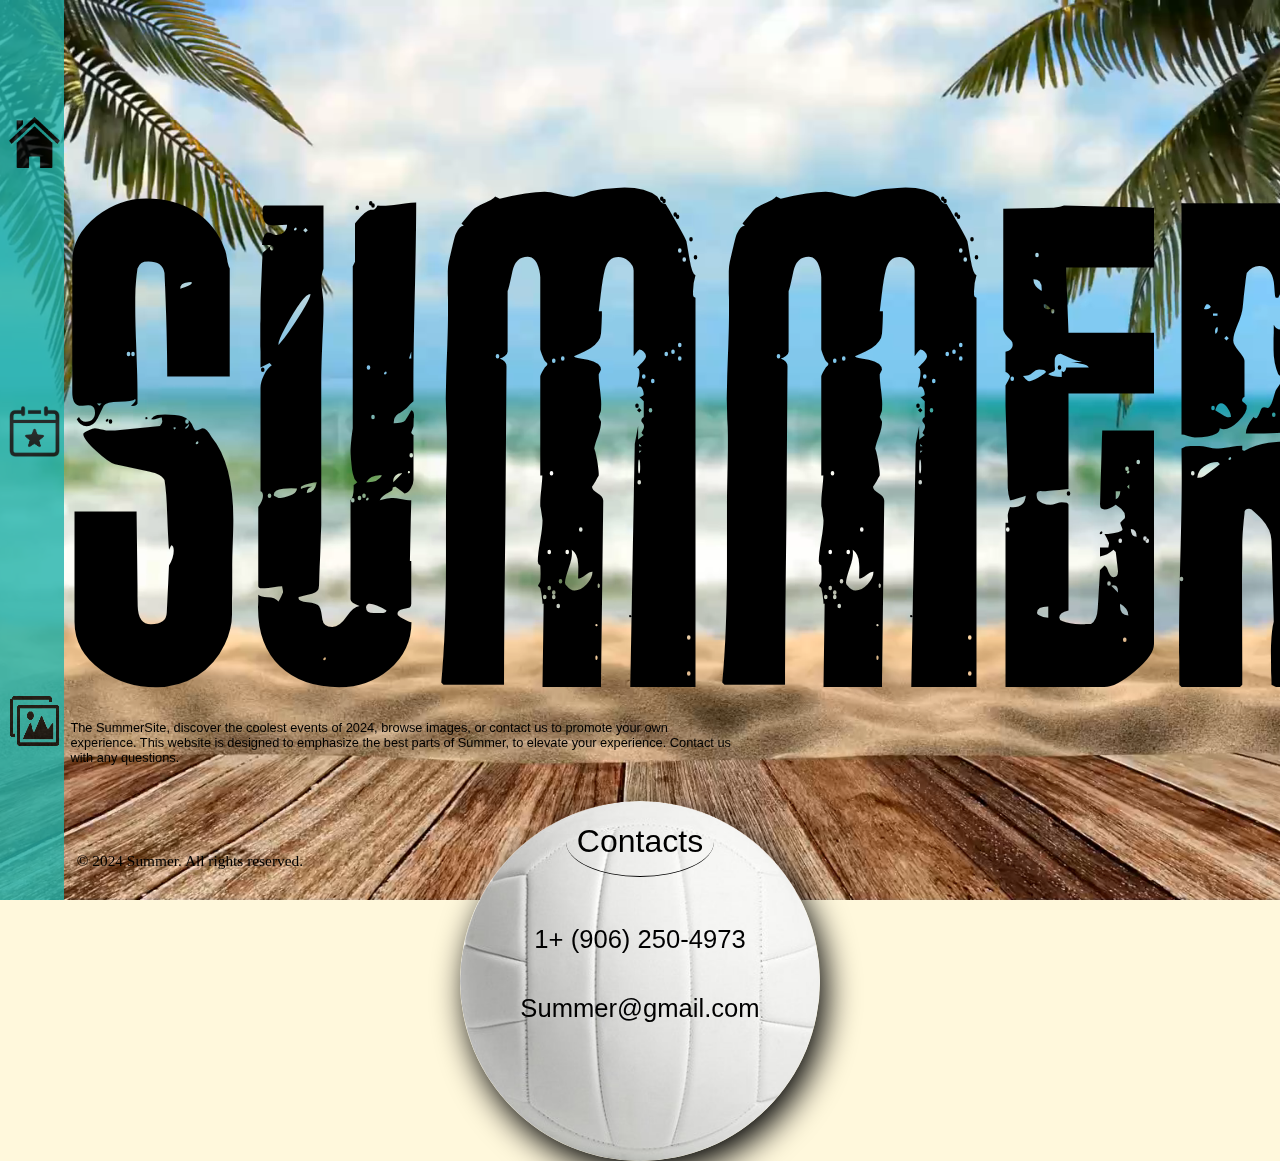
<file: index.html>
<!DOCTYPE html>
<html lang="en">
<head>
    <meta charset="UTF-8">
    <meta name="author" content="Oliver Kuopus">
    <meta name="description" content="Summer events, photos, and promotions.">
    <meta name="viewport" content="width=device-width, initial-scale=1.0">
    <title>Summer</title>
    <link rel="stylesheet" href="./css/styles.css">
</head>
<body>
    <aside>
        <nav>
            <a href="./index.html"><img id="home" src="./assets/home.webp" alt="Home Icon"></a>
            <a href="./events.html"><img id="event" src="./assets/event icon.png" alt="Event Icon"></a>
            <a href="./gallery.html"><img id="gallery" src="./assets/gallery icon.png" alt="Gallery Icon"></a>
        </nav>
    </aside>
    <main class="homeMain">
        <video autoplay muted loop>
            <source src="./assets/holidays-on-the-sea-under-palm-trees-SBV-331454850-preview-vmake.mp4" type="video/mp4">
        </video>
        <p class="summer">SUMMER</p>
        <div class="about">The SummerSite, discover the coolest events of 2024, browse images, or contact us to promote your own experience. This website is designed to emphasize the best parts of Summer, to elevate your experience. Contact us with any questions.</div>
    </main>
    <div class="ball">
        <div class="contact">
            <div class="list">
                <p>Contacts</p>
                <p>1+ (906) 250-4973</p>
                <p>Summer@gmail.com</p>
            </div>
        </div>
    </div>
    <footer>
        <p>&copy; 2024 Summer. All rights reserved.</p>
    </footer>
    <script src="https://code.jquery.com/jquery-3.7.1.min.js" integrity="sha256-/JqT3SQfawRcv/BIHPThkBvs0OEvtFFmqPF/lYI/Cxo=" crossorigin="anonymous"></script>
    <script src="./scripts.js"></script>
</body>
</html>
</file>
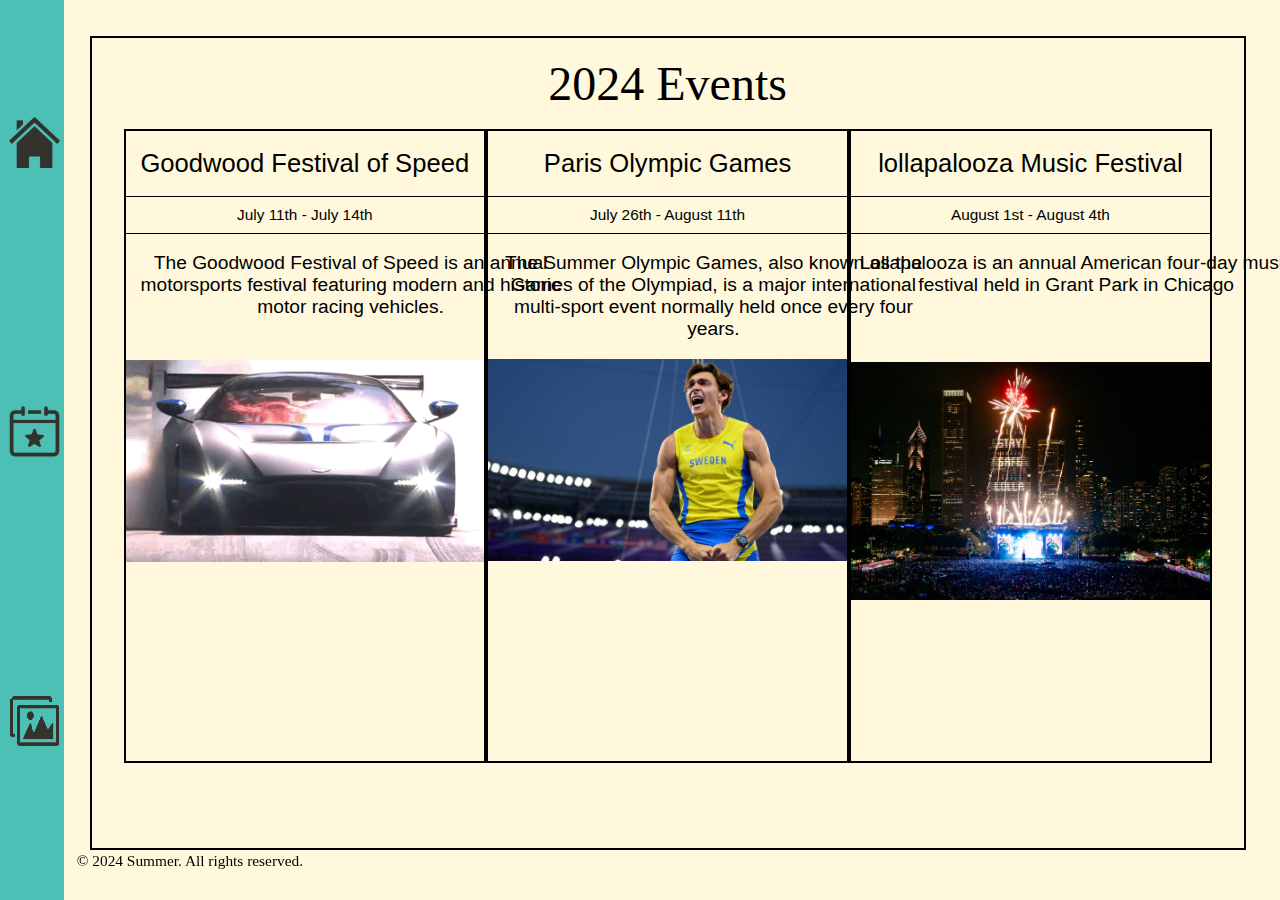
<file: events.html>
<!DOCTYPE html>
<html lang="en">
<head>
    <meta charset="UTF-8">
    <meta name="author" content="Oliver Kuopus">
    <meta name="description" content="Summer events, photos, and promotions.">
    <meta name="viewport" content="width=device-width, initial-scale=1.0">
    <title>Events</title>
    <link rel="stylesheet" href="./css/styles.css">
</head>
<body>
    <aside>
        <nav>
            <a href="./index.html"><img id="home" src="./assets/home.webp" alt="Home Icon"></a>
            <a href="./events.html"><img id="event" src="./assets/event icon.png" alt="Event Icon"></a>
            <a href="./gallery.html"><img id="gallery" src="./assets/gallery icon.png" alt="Gallery Icon"></a>
        </nav>
    </aside>
    <main class="eventMain">
        <p>2024 Events</p>
        <div class="eventsAll">
            <div class="event" id="goodwood">
                <p>Goodwood Festival of Speed</p>
                <p>July 11th - July 14th</p>
                <p>The Goodwood Festival of Speed is an annual motorsports festival featuring modern and historic motor racing vehicles.</p>
                <a href="https://www.goodwood.com/motorsport/festival-of-speed/"><img id="goodwoodImg" src="./assets/goodwood gif.gif" alt="Goodwood Festival of speed image and link."></a>
            </div>
            <div class="event" id="olympics">
                <p>Paris Olympic Games</p>
                <p>July 26th - August 11th</p>
                <p>The Summer Olympic Games, also known as the Games of the Olympiad, is a major international multi-sport event normally held once every four years.</p>
                <a href="https://olympics.com/en/paris-2024"><img id="olympicsImg" src="./assets/olympics.jpg" alt="Olympic games image and link"></a>
            </div>
            <div class="event" id="lollapalooza">
                <p>lollapalooza Music Festival</p>
                <p>August 1st - August 4th</p>
                <p>Lollapalooza is an annual American four-day music festival held in Grant Park in Chicago</p>
                <a href="https://www.lollapalooza.com/"><img id="lollaImg" src="./assets/lollapalooza.jpg" alt="Lollapalooza image and link"></a>
            </div>
        </div>
    </main>
    <footer>
        <p>&copy; 2024 Summer. All rights reserved.</p>
    </footer>
    <script src="https://code.jquery.com/jquery-3.7.1.min.js" integrity="sha256-/JqT3SQfawRcv/BIHPThkBvs0OEvtFFmqPF/lYI/Cxo=" crossorigin="anonymous"></script>
    <script src="./scripts.js"></script>
</body>
</html>
</file>
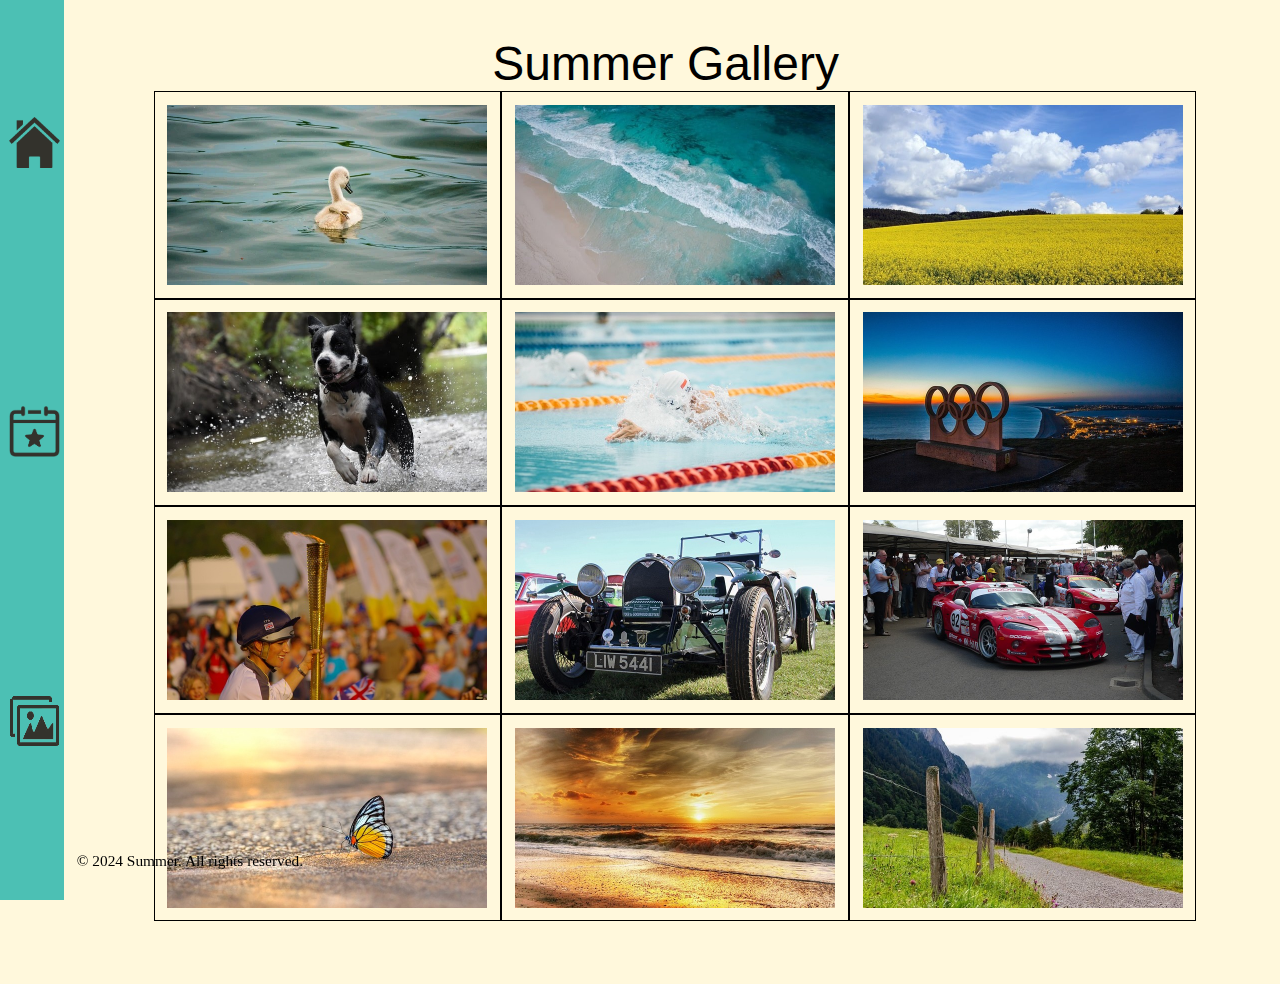
<file: gallery.html>
<!DOCTYPE html>
<html lang="en">
<head>
    <meta charset="UTF-8">
    <meta name="author" content="Oliver Kuopus">
    <meta name="description" content="Summer events, photos, and promotions.">
    <meta name="viewport" content="width=device-width, initial-scale=1.0">
    <title>Gallery</title>
    <link rel="stylesheet" href="./css/styles.css">
</head>
<body>
    <aside>
        <nav>
            <a href="./index.html"><img id="home" src="./assets/home.webp" alt="Home Icon"></a>
            <a href="./events.html"><img id="event" src="./assets/event icon.png" alt="Event Icon"></a>
            <a href="./gallery.html"><img id="gallery" src="./assets/gallery icon.png" alt="Gallery Icon"></a>
        </nav>
    </aside>
    <main class="gallery">
        <div class="galleryTxt">Summer Gallery</div>
        <div class="grid">
            <img src="./assets/img 1.webp" alt="">
            <img src="./assets/img 2.jpg" alt="">
            <img src="./assets/img 3.jpg" alt="">
            <img src="./assets/image 4.jpg" alt="">
            <img src="./assets/img 5.jpg" alt="">
            <img src="./assets/image 6.jpg" alt="">
            <img src="./assets/image 7.jpg" alt="">
            <img src="./assets/image 8.jpg" alt="">
            <img src="./assets/image 9.jpg" alt="">
            <img src="./assets/image 10.jpg" alt="">
            <img src="./assets/image 11.jpg" alt="">
            <img src="./assets/image 12.jpg" alt="">
        </div>
    </main>
    <footer>
        <p>&copy; 2024 Summer. All rights reserved.</p>
    </footer>
    <script src="https://code.jquery.com/jquery-3.7.1.min.js" integrity="sha256-/JqT3SQfawRcv/BIHPThkBvs0OEvtFFmqPF/lYI/Cxo=" crossorigin="anonymous"></script>
    <script src="./scripts.js"></script>
</body>
</html>
</file>
<file: css/styles.css>
@font-face {
  font-family: Summer;
  src: url(/assets/Rockit.ttf);
}
html {
  background-color: cornsilk;
}
html body {
  margin: 0;
  padding: 0;
  display: flex;
  flex-direction: column;
}
html body aside {
  position: fixed;
  z-index: 10;
  width: 5%;
  background-color: lightseagreen;
  opacity: 80%;
}
html body aside nav {
  display: flex;
  height: 100vh;
  width: auto;
  flex-direction: column;
  z-index: 10;
}
html body aside nav #home, html body aside nav #event, html body aside nav #gallery {
  width: 4vw;
  height: 4vw;
  margin: 13vh 1vh;
  cursor: pointer;
}
html body aside nav #home:nth-child(2), html body aside nav #event:nth-child(2), html body aside nav #gallery:nth-child(2) {
  margin: 8vh 8px;
}
html body .homeMain {
  flex: 1;
  display: flex;
  position: relative;
  border: none;
  flex-direction: column;
}
html body .homeMain video {
  width: 100vw;
  height: 100vh;
  border: none;
  object-fit: cover;
  outline: none;
  position: fixed;
}
html body .homeMain .summer {
  position: relative;
  font-size: 25vh;
  font-family: Summer;
  color: black;
  margin: 0;
  padding-top: 20vh;
  left: 5.5%;
  height: 60vh;
}
html body .homeMain .about {
  width: 52vw;
  z-index: 99;
  position: relative;
  left: 5.5%;
  font-size: 1vw;
  font-family: "Franklin Gothic Medium", "Arial Narrow", Arial, sans-serif;
}
html body .ball {
  width: 100%;
  height: 40vh;
  display: flex;
  justify-content: center;
  margin-top: 4vh;
}
html body .ball .contact {
  display: flex;
  height: 40vh;
  width: 40vh;
  border-radius: 50%;
  background-image: url(/assets/ball.png);
  background-size: cover;
  background-position: center;
  position: relative;
  z-index: 10;
  justify-content: center;
  animation: none;
  box-shadow: 6px 12px 2rem;
}
html body .ball .contact .list {
  width: auto;
  justify-content: center;
  align-content: space-between;
}
html body .ball .contact .list p {
  text-align: center;
  margin: 1rem;
  padding: 1rem 10px;
  border-radius: 50%;
  font-size: 2vw;
  font-family: "Franklin Gothic Medium", "Arial Narrow", Arial, sans-serif;
  font-weight: 100;
}
html body .ball .contact .list p:nth-child(1) {
  width: 10vw;
  margin: 6px auto 2rem auto;
  font-size: 2.5vw;
  border-bottom: black solid 1px;
}
html body .ball .contact .list p:nth-child(2) {
  margin-bottom: 8px;
}
html body .ball .contact .list p:nth-child(3) {
  margin-top: 0;
  padding: 1rem;
}
html body .eventMain {
  width: 90vw;
  height: 90vh;
  border: 2px solid black;
  margin: 4vh auto auto 7vw;
}
html body .eventMain p {
  text-align: center;
  font-size: 3em;
  margin: 2vh auto;
}
html body .eventMain .eventsAll {
  display: flex;
  position: relative;
  width: 85vw;
  height: 85vh;
  margin: 0 auto;
  flex-direction: row;
  justify-content: space-between;
}
html body .eventMain .eventsAll .event {
  width: 28vw;
  height: 70vh;
  border: 2px solid black;
}
html body .eventMain .eventsAll #goodwood, html body .eventMain .eventsAll #lollapalooza, html body .eventMain .eventsAll #olympics {
  flex-direction: column;
  text-align: center;
}
html body .eventMain .eventsAll #goodwood p:nth-child(1), html body .eventMain .eventsAll #lollapalooza p:nth-child(1), html body .eventMain .eventsAll #olympics p:nth-child(1) {
  font-size: 2vw;
  font-family: Verdana, Geneva, Tahoma, sans-serif;
}
html body .eventMain .eventsAll #goodwood p:nth-child(2), html body .eventMain .eventsAll #lollapalooza p:nth-child(2), html body .eventMain .eventsAll #olympics p:nth-child(2) {
  font-size: 1.2vw;
  font-family: Verdana, Geneva, Tahoma, sans-serif;
  padding: 1vh 0;
  border-top: 1px solid black;
  border-bottom: 1px solid black;
}
html body .eventMain .eventsAll #goodwood p:nth-child(3), html body .eventMain .eventsAll #lollapalooza p:nth-child(3), html body .eventMain .eventsAll #olympics p:nth-child(3) {
  font-size: 1.5vw;
  font-family: Verdana, Geneva, Tahoma, sans-serif;
  width: 50vh;
}
html body .eventMain .eventsAll #goodwood a img, html body .eventMain .eventsAll #lollapalooza a img, html body .eventMain .eventsAll #olympics a img {
  width: 28vw;
}
html body .eventMain .eventsAll #goodwood #lollaImg, html body .eventMain .eventsAll #lollapalooza #lollaImg, html body .eventMain .eventsAll #olympics #lollaImg {
  margin-top: 5.3vh;
}
html body .eventMain .eventsAll #goodwood #olympicsImg, html body .eventMain .eventsAll #lollapalooza #olympicsImg, html body .eventMain .eventsAll #olympics #olympicsImg {
  margin-top: 0.1vh;
}
html body .eventMain .eventsAll #goodwood #goodwoodImg, html body .eventMain .eventsAll #lollapalooza #goodwoodImg, html body .eventMain .eventsAll #olympics #goodwoodImg {
  margin-top: 2.7vh;
}
html body .gallery {
  width: 90vw;
  margin: 4vh auto 7vh 7vw;
  justify-content: center;
}
html body .gallery .galleryTxt {
  font-size: 3em;
  text-align: center;
  font-family: Verdana, Geneva, Tahoma, sans-serif;
}
html body .gallery .grid {
  display: grid;
  grid-template-columns: repeat(3, 1fr);
  grid-template-rows: repeat(3, 1fr);
  margin: auto;
  width: 80vw;
}
html body .gallery .grid img {
  width: 25vw;
  padding: 1vw;
  border: 1px solid black;
}
html body footer {
  position: fixed;
  bottom: 2vh;
  left: 6vw;
  width: 100vw;
  height: 5vh;
  z-index: 10;
  font-size: 1.2vw;
}

@keyframes roll {
  from {
    transform: translateX(0) rotate(0deg);
  }
  to {
    transform: translateX(30vw) rotate(360deg);
  }
}
</file>
